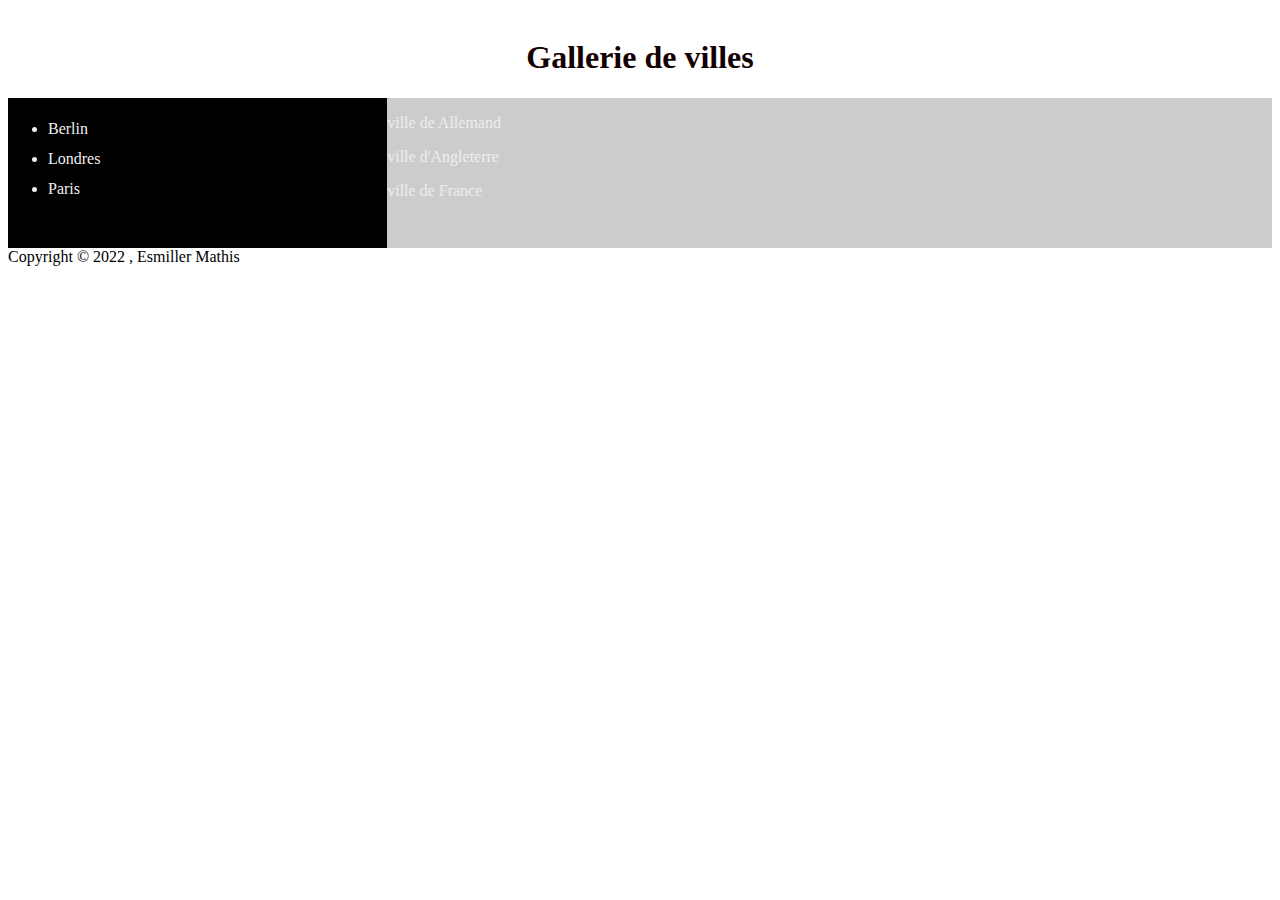
<file: TD2/index.html>
<!DOCTYPE html>
<header>
<title>Gallerie de villes</title>
<meta charset="utf-8"/>
<link href="v.css" rel="stylesheet" type="text/css" />
</header>
<body>
<h1 class="logo">Gallerie de villes</h1>
<div id="nav">
    <ul>
        <li>Berlin</li>
        <li>Londres</li>
        <li>Paris</li>
        </ul>
</div>
<div id="section">
    <p> ville de Allemand</p>
    <p> ville d'Angleterre</p>
    <p> ville de France</p>
</div>
<footer>
    <p>Copyright &copy; 2022 , Esmiller Mathis</p>
    </footer>
</body>


</html>
</file>
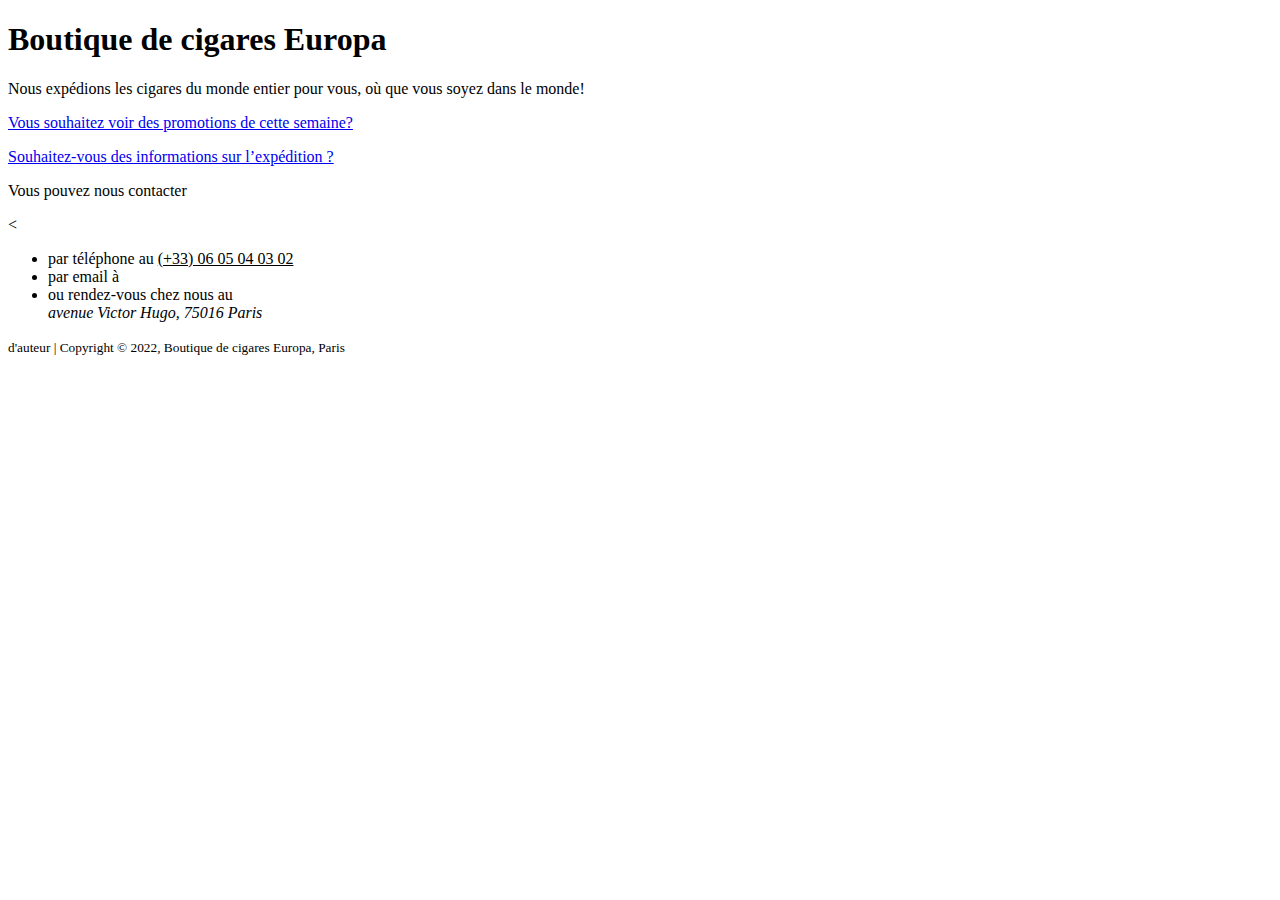
<file: tp1/index.html>
<!------->
<!-- index.html -->
<!-- en-tête de fichier html -->
<!DOCTYPE html>
<!-- section principale avec titre -->
<head>
<meta charset="utf-8" />
<title> Boutique de cigares Europa </title>
</head>
<!-- section du corps (body) -->
<body>
<!-- Mettre le titre suivant dans la balise d'en-tête de niveau 1 (heading 1) -->
<h1> Boutique de cigares Europa </h1>

<!-- entourez tous les paragraphes suivants entre les balises <p> et </ p> -->
    <p>
        Nous expédions les cigares du monde entier pour vous, où que vous soyez dans le monde!
    </p>
        <!-- Lier cette promotion à la page "promotions.html" en utilisant "<a href=""> </a>" -->
        <p><a href="promotion.html"> Vous souhaitez voir des promotions de cette semaine? </a> </p>
     <!-- Lier l'expédition à la page "shipping.html" en utilisant "<a href=""> </a>" -->
     <p><a href="shipping.html"> Souhaitez-vous des informations sur l’expédition ? </a> </p> 
       <p> Vous pouvez nous contacter</p>
  
<<p></p>

<!-- Commencer une liste non ordonnée -->
<ul>
    <!-- Placer cette information entre les balises <li> et souligner le numéro de téléphone -->
<li>  par téléphone au <u>(+33) 06 05 04 03 02</u>  </li>

<!-- Placer entre les balises <li> et lier l'adresse e-mail à l'adresse e-mail réelle en utilisant "<a
href="mailto:cigareeuropa@gmail.com"> </a>"-->
<li> par email à <ahref="@gmail.com"></ahref> </li>
<li>  ou rendez-vous chez nous au <address>avenue Victor Hugo, 75016 Paris</address>       </li>
</ul>


<!-- Placer entre les balises <li> et placer l'adresse entre les balises <address> et </ address> -->
<!-- Mettre fin à la liste non ordonnée -->
<!-- footer (pied) de fichier -->
<!-- Le texte du pied de page est petit -->
<footer><small>d'auteur | Copyright © 2022, Boutique de cigares Europa, Paris</small></footer> 
</body>
</html>
<!-- fin de l'index.html -->
</file>
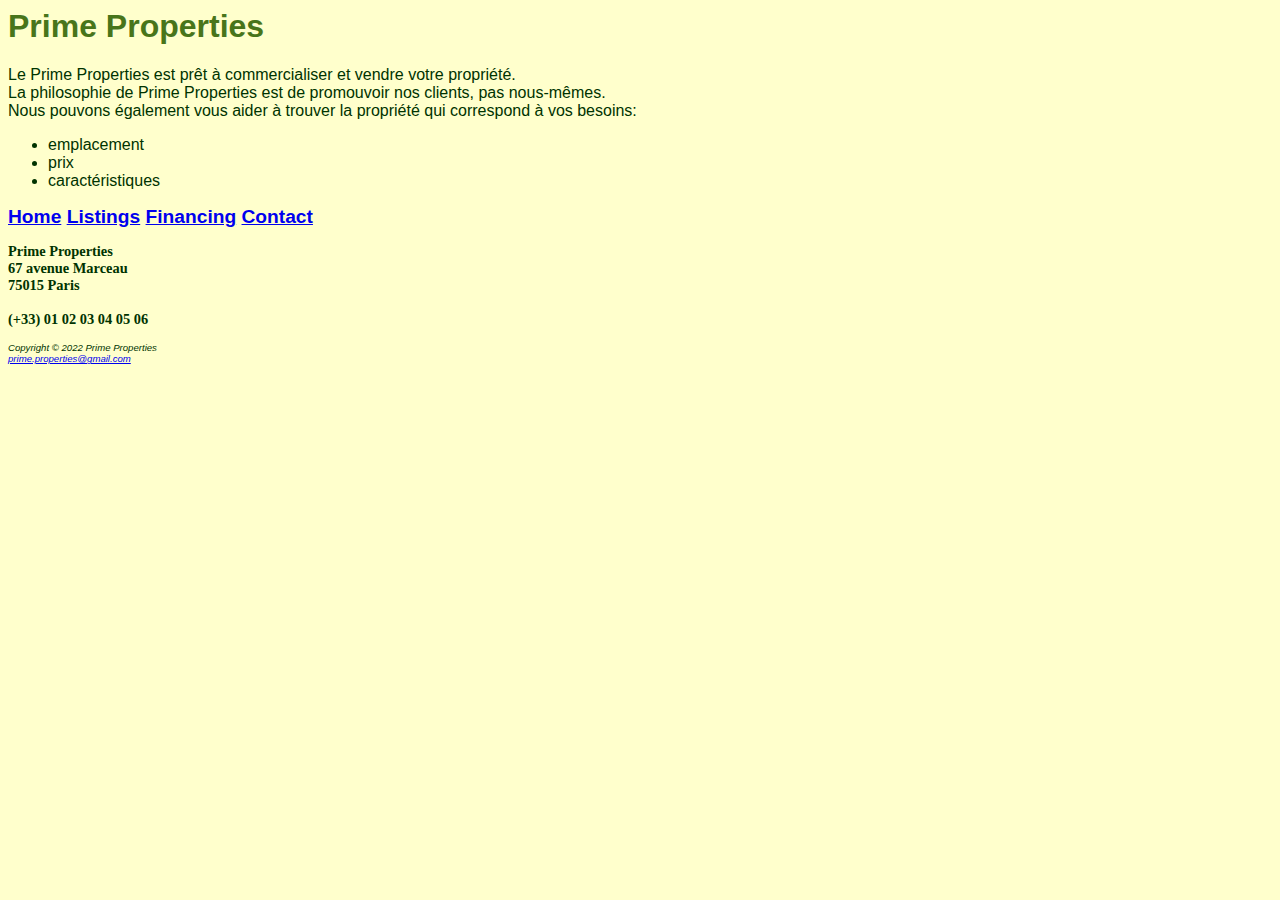
<file: TP2/index.html>
<head>
    <title>Prime Properties</title>
    <meta charset="utf-8"/>
    <link href="prime.css" rel="stylesheet" type="text/css" />
    </head>
    <body>
    <h1 class="logo">Prime Properties</h1>
   
    <p>Le Prime Properties est prêt à commercialiser et vendre votre propriété. <br>
    La philosophie de Prime Properties est de promouvoir nos clients, pas nous-mêmes. <br>
    Nous pouvons également vous aider à trouver la propriété qui correspond à vos besoins: </p>
    <ul>
    <li>emplacement</li>
    <li>prix</li>
    <li>caractéristiques</li>
    </ul>
    <div id="nav">
        <a href="index.html">Home</a>
        <a href="Listings.html">Listings</a>
        <a href="financing.html">Financing</a>
        <a href="contact.html">Contact</a>
        </div>
    <p class="contact">Prime Properties <br>
    67 avenue Marceau<br>
    75015 Paris<br> <br>
    (+33) 01 02 03 04 05 06
    </p>
    
    <div id="footer">Copyright &copy; 2022 Prime Properties<br>
    <a href="mailto:prime.properties@gmail.com">prime.properties@gmail.com</a>
    </div>
    </body>
    </html>
</file>
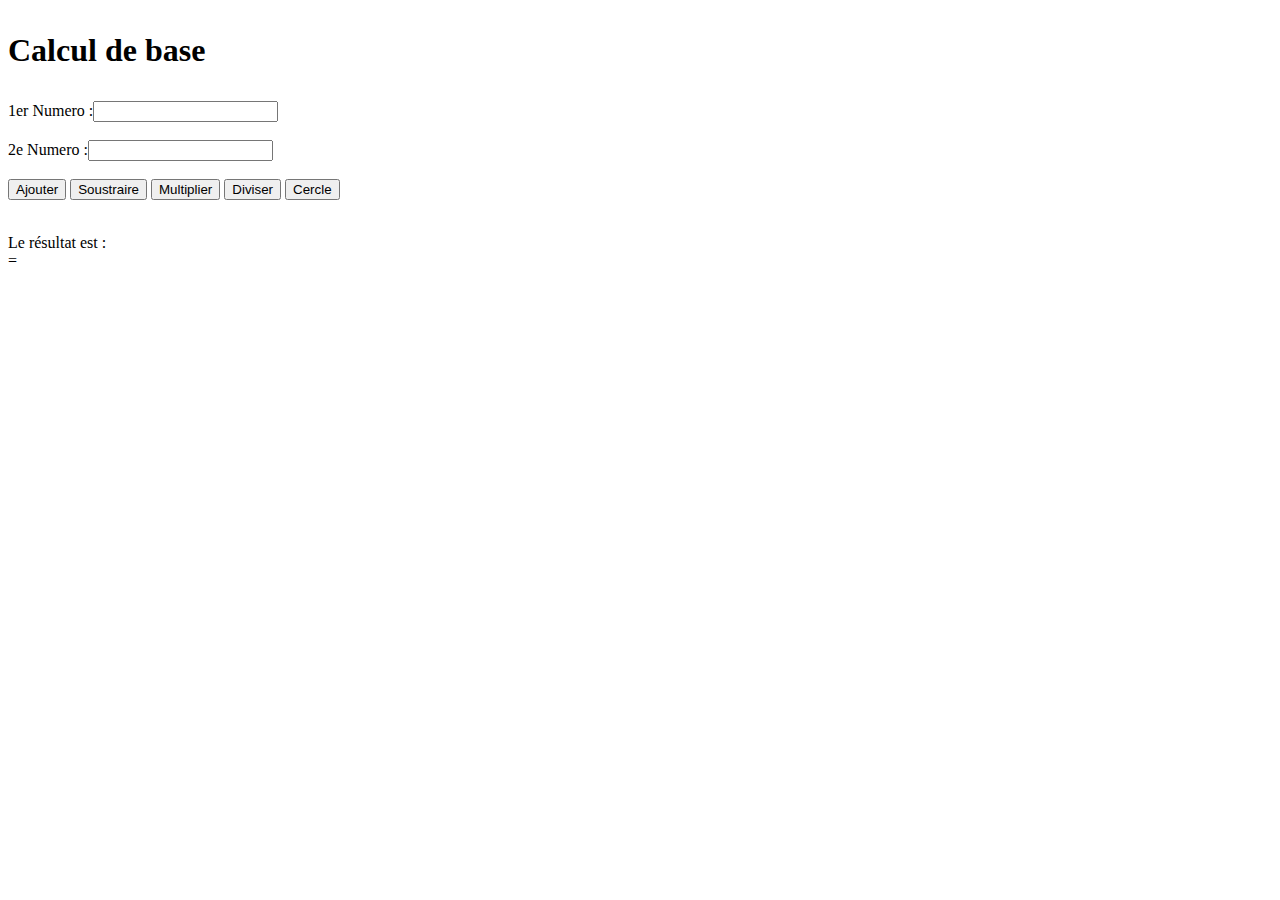
<file: TD3/feuilleCalcul.html>
<!DOCTYPE html>
<html>
<head>
    <script type="text/javascript">
        function multiplication(){
        num1 = document.getElementById("firstNumber").value;
        num2 = document.getElementById("SecondNumber").value;
        result = num1 * num2;
        document.getElementById("result").innerHTML = result;
        document.getElementById("signe").innerHTML =num1+"*"+num2;
        }
        function division() {
        num1 = document.getElementById("firstNumber").value;
        num2 = document.getElementById("SecondNumber").value;
        result = num1 / num2;
        document.getElementById("result").innerHTML = result;
        document.getElementById("signe").innerHTML =num1+"/"+num2;
        }
        function Ajouter(){
            num1=Number(document.getElementById("firstNumber").value);
            num2=Number(document.getElementById("SecondNumber").value);
       
        result = num1 + num2;
        document.getElementById("result").innerHTML = result;
        document.getElementById("signe").innerHTML = num1+"+"+num2;
        }
        function Soustraire(){
        num1 = document.getElementById("firstNumber").value;
        num2 = document.getElementById("SecondNumber").value;
        result = num1 - num2;
        document.getElementById("result").innerHTML = result;
        document.getElementById("signe").innerHTML =num1+"-"+num2;
        }
        function cercle() {
        var pi = 3.1416;
        var rayon;
        rayon = prompt("Quel est le rayon du cercle?");
            alert("La superficie vaut " + pi * rayon * rayon);
            alert("Le perimètre vaut " + 2 * pi * rayon);}
        </script>
    </head>

<body>
<h1>

    <p>Calcul de base </p>
</h1>

<form>
    1er Numero :<input type="text" id="firstNumber"><br><br>
    2e   Numero :<input type="text" id="SecondNumber"><br><br>
    <input type="button" onClick="Ajouter()" Value="Ajouter">
<input type="button" onClick="Soustraire()" Value="Soustraire">
<input type="button" onClick="multiplication()" Value="Multiplier">
<input type="button" onClick="division()" Value="Diviser">
<input type="button" onClick="cercle()" Value="Cercle">
<br><br>
<p>Le résultat est : <br> <span id="signe"></span> =
    <span id="result"></span>
    </p>
</form>



</body>
</html>
</file>
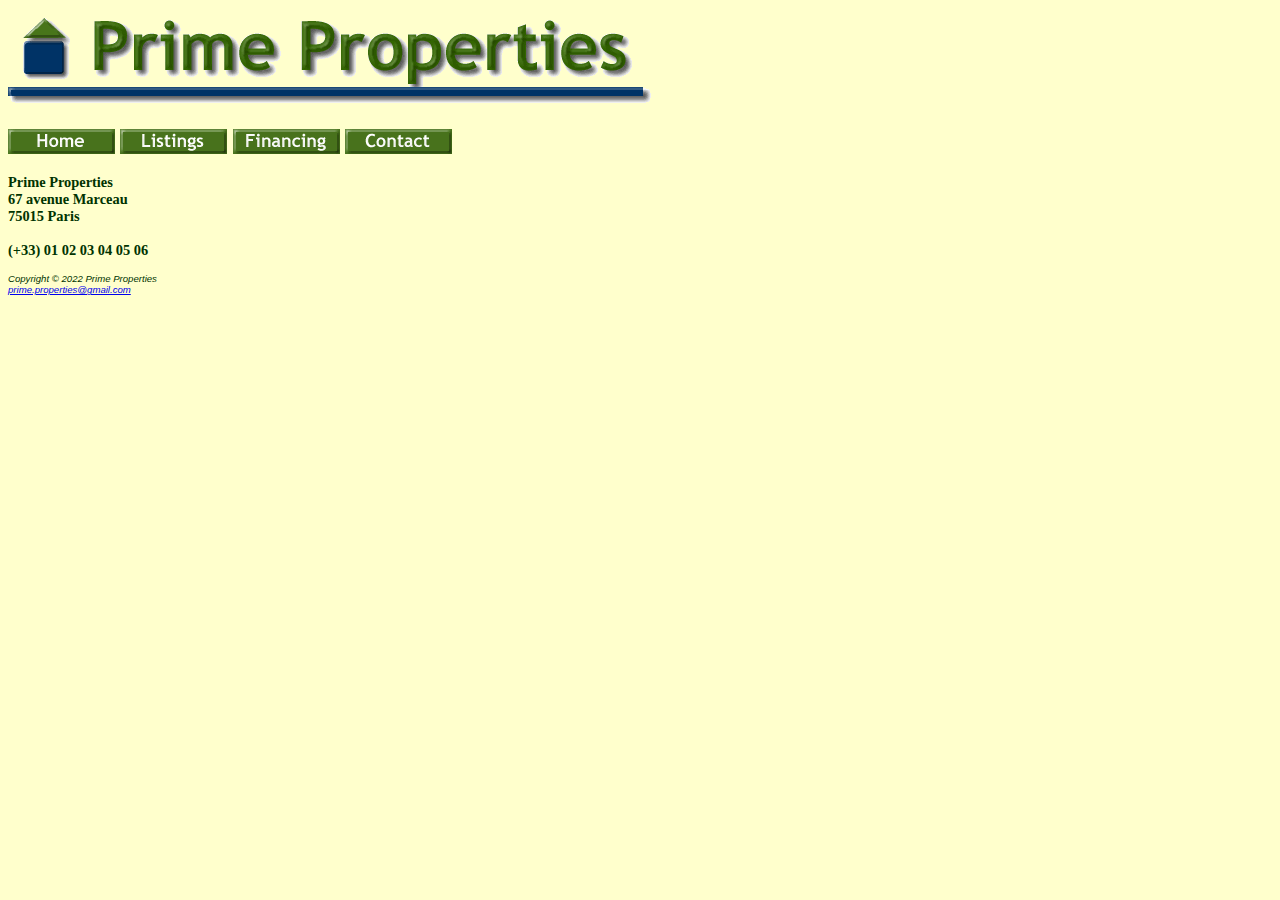
<file: TP2/financing.html>
<head>
    <title>Listings</title>
    <meta charset="utf-8"/>
    <link href="prime.css" rel="stylesheet" type="text/css" />
    </head>
    <body>
    <h1 class="logo"> <img src="primelogo.gif"/> </h1>
   
    <div id="nav">
        <a href="index.html"><img src="primehomenav.gif"/></a>
        <a href="Listings.html"><img src="primelistingsnav.gif"/></a>
        <a href="financing.html"><img src="primefinancingnav.gif"/></a>
        <a href="contact.html"><img src="primecontactnav.gif"/></a>
        </div>
    <p class="contact">Prime Properties <br>
    67 avenue Marceau<br>
    75015 Paris<br> <br>
    (+33) 01 02 03 04 05 06
    </p>
    <div id="footer">Copyright &copy; 2022 Prime Properties<br>
    <a href="mailto:prime.properties@gmail.com">prime.properties@gmail.com</a>
    </div>
    </body>
    </html>
</file>
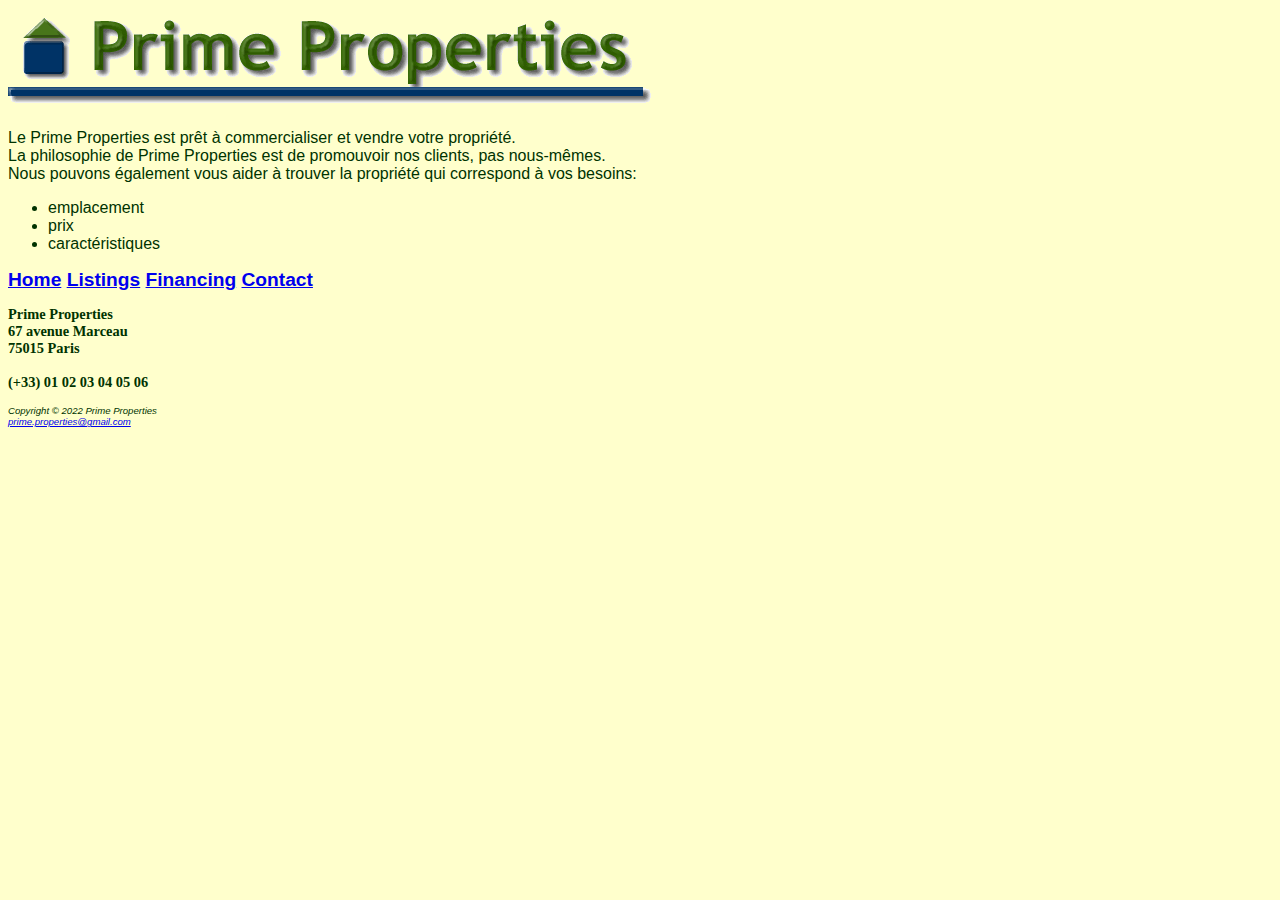
<file: TP2/Listings.html>
<head>
    <title>Listings</title>
    <meta charset="utf-8"/>
    <link href="prime.css" rel="stylesheet" type="text/css" />
    </head>
    <body>
    <h1 class="logo"> <img src="primelogo.gif"/> </h1>
    
    <p>Le Prime Properties est prêt à commercialiser et vendre votre propriété. <br>
    La philosophie de Prime Properties est de promouvoir nos clients, pas nous-mêmes. <br>
    Nous pouvons également vous aider à trouver la propriété qui correspond à vos besoins: </p>
    <ul>
    <li>emplacement</li>
    <li>prix</li>
    <li>caractéristiques</li>
    </ul>
    <div id="nav">
        <a href="index.html">Home</a>
        <a href="Listings.html">Listings</a>
        <a href="financing.html">Financing</a>
        <a href="contact.html">Contact</a>
        </div>
    <p class="contact">Prime Properties <br>
    67 avenue Marceau<br>
    75015 Paris<br> <br>
    (+33) 01 02 03 04 05 06
    </p>
    <div id="footer">Copyright &copy; 2022 Prime Properties<br>
    <a href="mailto:prime.properties@gmail.com">prime.properties@gmail.com</a>
    </div>
    </body>
    </html>
</file>
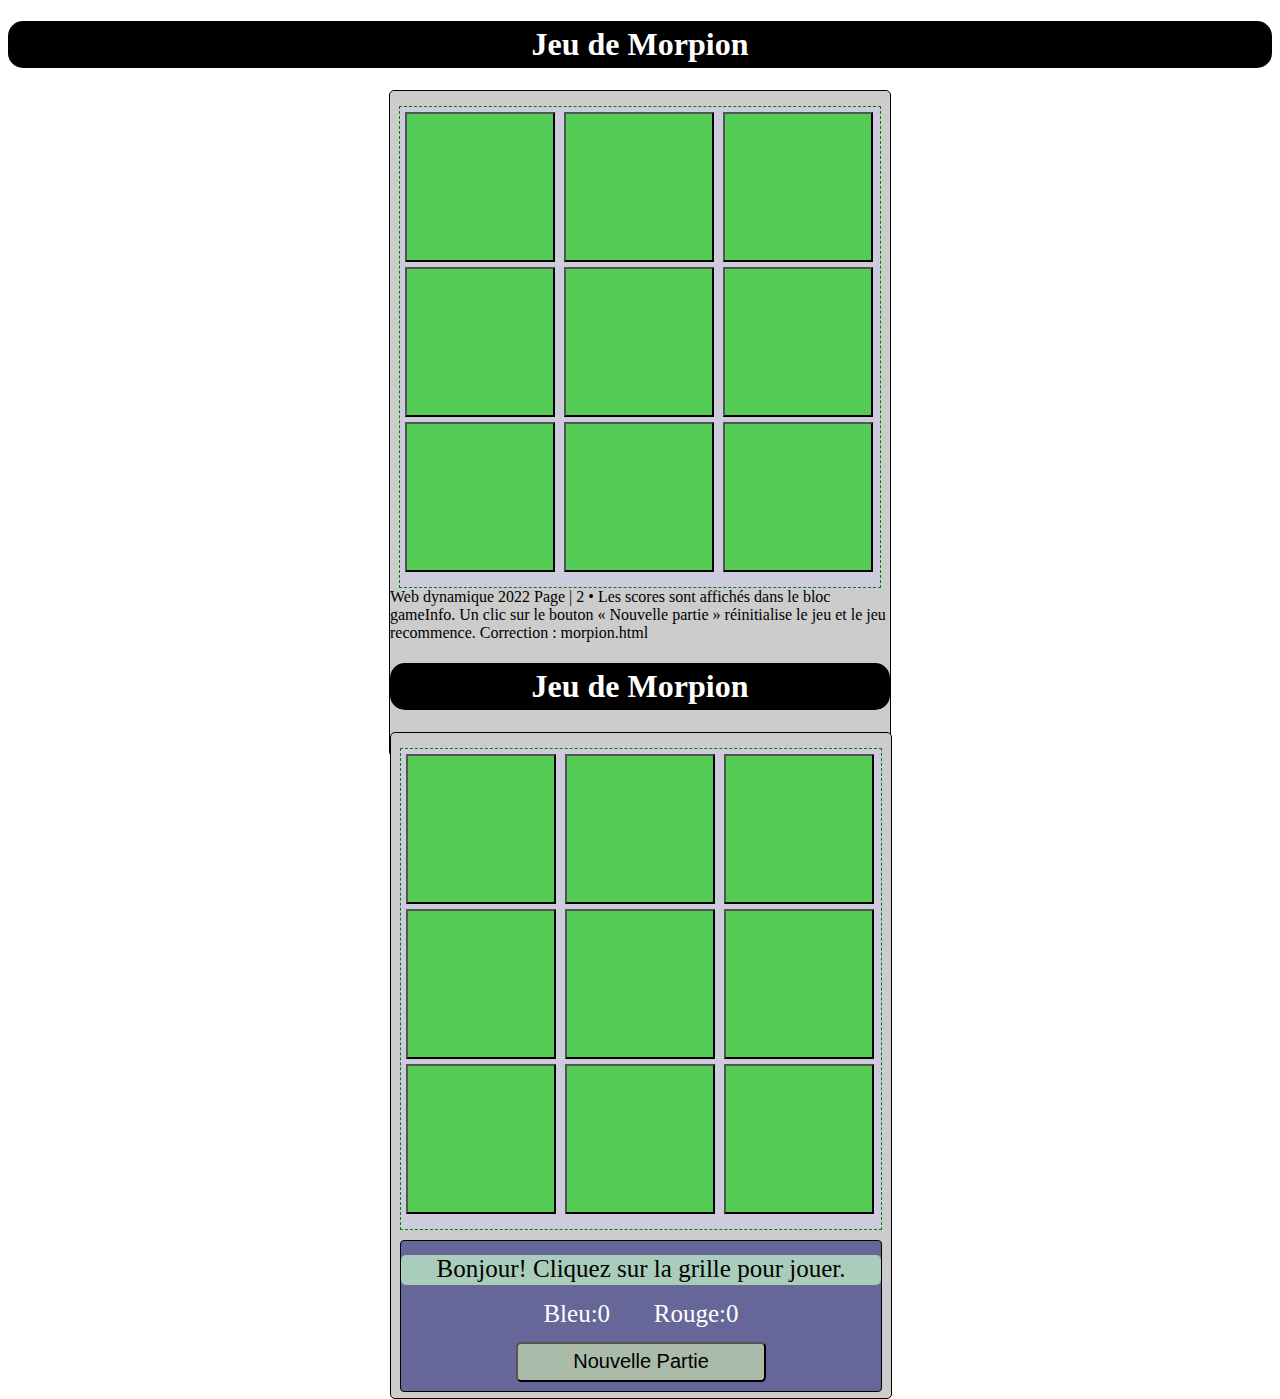
<file: TP3/tictactoe.html>
<!DOCTYPE html>
<html>
<head>
    <title>Jeu de morpion</title>
    <meta charset="utf-8">
    <link rel="stylesheet" type="text/css" href="morpion.css">
    <script type="text/javascript" src="morpion.js"></script>
</head>

<body>

<h1>Jeu de Morpion</h1>
<div id="container">
    <div id="gameGrid">
    <div id="ligne1">
    <input type="button" id="case11" class="case green" onclick="play(this)">
    <input type="button" id="case12" class="case green" onclick="play(this)">
    <input type="button" id="case13" class="case green" onclick="play(this)">
    </div>
    <div id="ligne2">
    <input type="button" id="case21" class="case green" onclick="play(this)">
    <input type="button" id="case22" class="case green" onclick="play(this)">
    <input type="button" id="case23" class="case green" onclick="play(this)">
    </div>
    <div id="ligne3">
    <input type="button" id="case31" class="case green" onclick="play(this)">
    <input type="button" id="case32" class="case green" onclick="play(this)">
    <input type="button" id="case33" class="case green" onclick="play(this)">
    </div>
    </div>
    Web dynamique 2022
Page | 2
• Les scores sont affichés dans le bloc gameInfo. Un clic sur le bouton « Nouvelle partie »
réinitialise le jeu et le jeu recommence.
Correction :
morpion.html
<!DOCTYPE html>
<html>
<head>
<title>Jeu de Morpion</title>
<meta charset="utf-8">
<link rel="stylesheet" type="text/css" href="morpion.css">
<script type="text/javascript" src="morpion.js"></script>
</head>
<body>
<h1>Jeu de Morpion</h1>
<div id="container">
<div id="gameGrid">
<div id="ligne1">
<input type="button" id="case11" class="case green" onclick="play(this)">
<input type="button" id="case12" class="case green" onclick="play(this)">
<input type="button" id="case13" class="case green" onclick="play(this)">
</div>
<div id="ligne2">
<input type="button" id="case21" class="case green" onclick="play(this)">
<input type="button" id="case22" class="case green" onclick="play(this)">
<input type="button" id="case23" class="case green" onclick="play(this)">
</div>
<div id="ligne3">
<input type="button" id="case31" class="case green" onclick="play(this)">
<input type="button" id="case32" class="case green" onclick="play(this)">
<input type="button" id="case33" class="case green" onclick="play(this)">
</div>
</div>
<div id="gameInfo">
<div id="info">
Bonjour! Cliquez sur la grille pour jouer.
</div>
<div id="score">
Bleu:<span id="scoreBleu">0</span>&nbsp;&nbsp;&nbsp;&nbsp;&nbsp;&nbsp;
Rouge:<span id="scoreRouge">0</span> <br>
</div>
<button id="reset" onclick="reloadGame()">Nouvelle Partie</button>
</div>
</div>
</body>
</html>





</body>


</html>
</file>
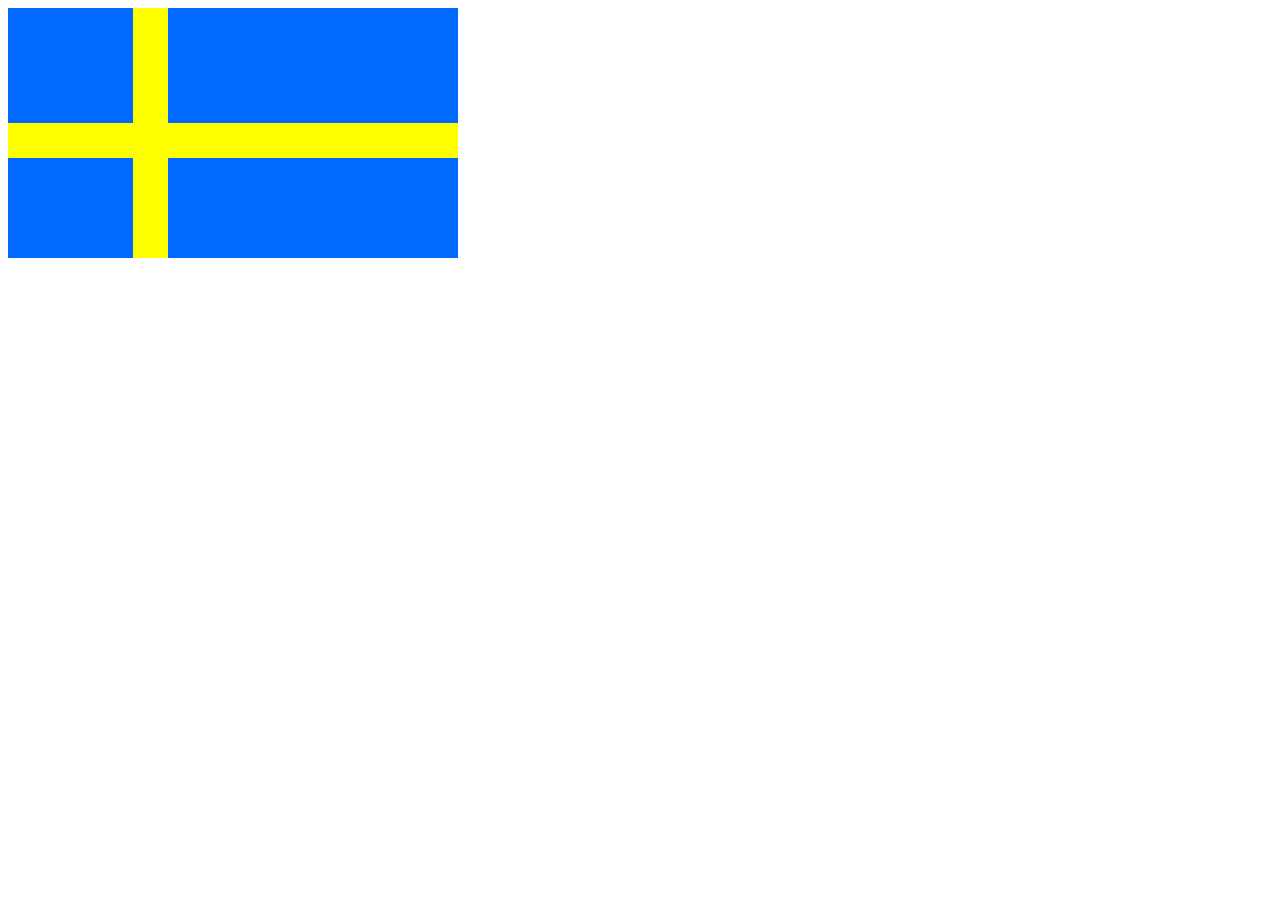
<file: TPnote/1.html>
<!DOCTYPE html>
<header>
<title>Drapeau de la Suède et pas du Bénin</title>
<meta charset="utf-8"/>
<link href="1.css" rel="stylesheet" type="text/css" />
</header>

<div class ="drap"></div>
<div class ="ligne"></div>
<div class ="ligne2"></div>




</html>
</file>
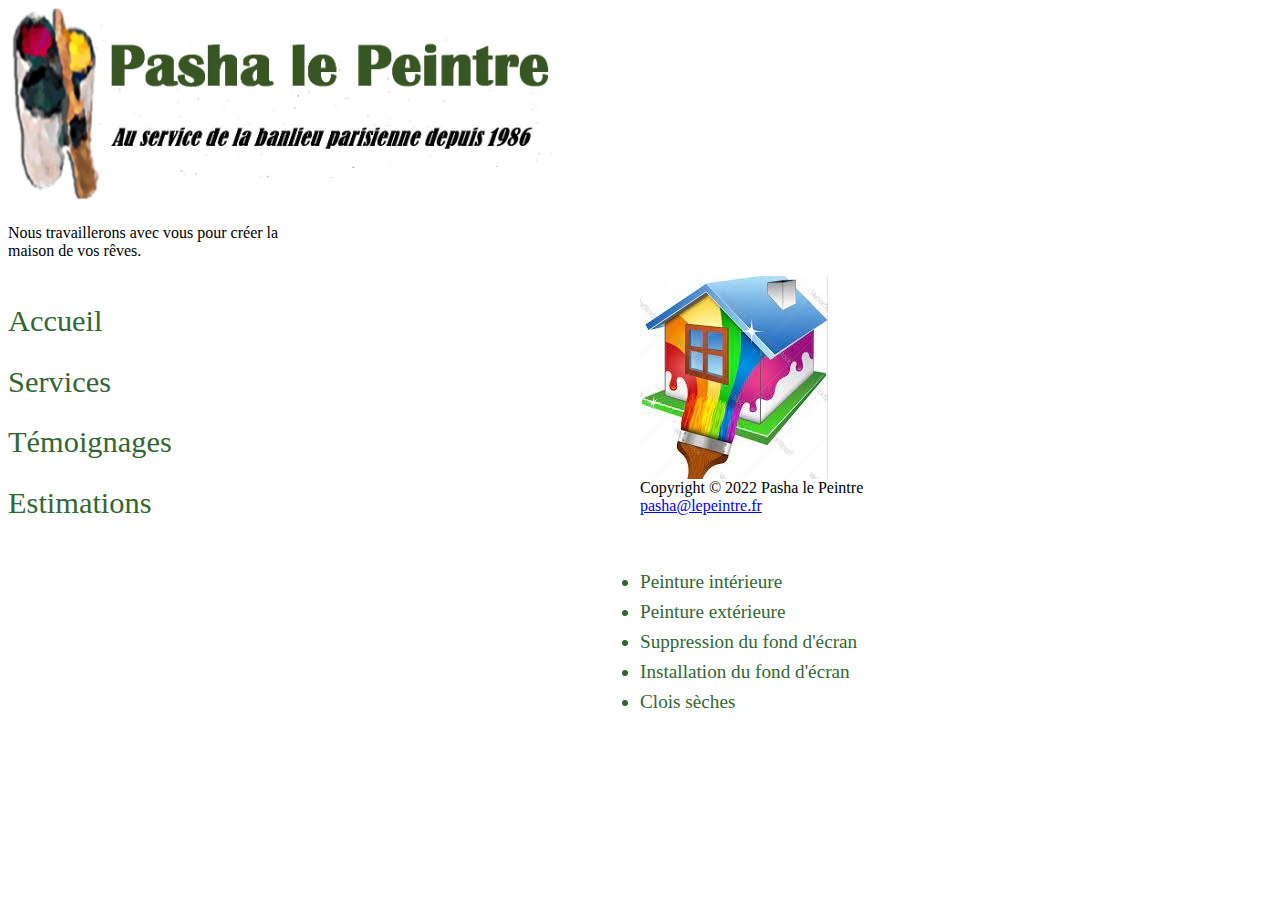
<file: TPnote/4.html>
<head>
    <title>Pasha le Peintre</title>
    <meta charset="utf-8"/>
    <link href="4.css" rel="stylesheet" type="text/css" />
    </head>
        <body>
            <div class="logo"> <img src="pasha.jpg"/> </div>
    <div id="texte">
        <p>Nous travaillerons avec vous pour créer la <br>
            maison de vos rêves. </p>
    </div>
       
        <div id="nav">
            <p>Accueil</p>
            <p>Services</p>
            <p>Témoignages</p>
            <p>Estimations</p>
            
          
            </div>
        <ul>
        <li>Peinture intérieure</li>
        <li>Peinture extérieure</li>
        <li>Suppression du fond d'écran</li>
        <li>Installation du fond d'écran</li>
        <li>Clois sèches</li>

        </ul>
       
     
            <div id="maison">  <img src="maison.jpg"/> </div>
        
        <div id="footer">Copyright &copy; 2022 Pasha le Peintre<br>
        <a href="mailto:pasha@lepeintre.fr">pasha@lepeintre.fr</a>
      
        </div>
       
        </body>
    </html>
</file>
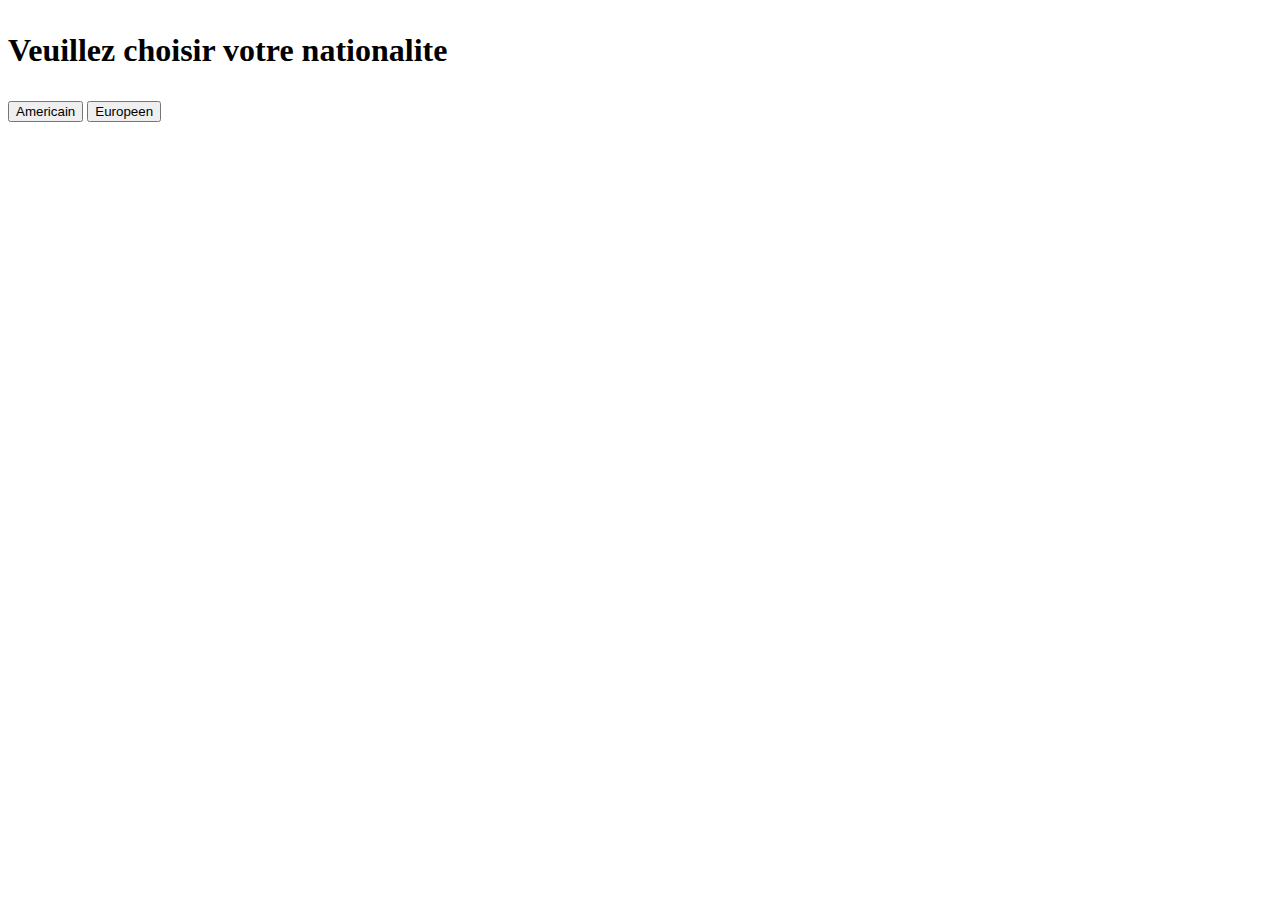
<file: TPnote/5.html>
<!DOCTYPE html>
<html>
<head>
    <script type="text/javascript">
        
        function dollar(){
        num1 = prompt("Combien d'argent avez vous ? ");
        result_euro = num1 / 1.23;
        result_pound = result_euro * 0.81;
        result_yen= result_euro * 134.44;
        alert(num1+" $ = "+ result_euro+" € ;       "+ result_pound+" £ ;       "+ result_yen+" Y ");
        }


        function euro(){
            num1 = prompt("Combien d'argent avez vous ? ");
        result_dollar = num1 * 1.23;
        result_pound = num1 * 0.81;
        result_yen= num1* 134.44;
    alert(num1+" € = "+ result_dollar+" $ ;      "+ result_pound+" £ ;      "+ result_yen+" Y ");
        }
    
        </script>
    </head>

<body>
<h1>

    <p>Veuillez choisir votre nationalite</p>
</h1>

<form>
   <input type="button" onClick="dollar()" Value="Americain">
<input type="button" onClick="euro()" Value="Europeen">

<br><br>
</form>
</body>
</html>
</file>
<file: TD2/v.css>
header { background-color:#ffffff;
    color:#140000;
   /* text-align: center;*/
   padding: 5px;
}


h1 { background-color:#ffffff;
    color:#140000;
     text-align: center;
  /*  padding: 5px;*/
}
#nav {float: left ;
     block-size: 150px;
    width: 30% ;
    line-height: 30px;
    background-color:#000000;
    color:#eeeeee;
    /* text-align: center;*/
   
  
}
#section
{ float: right ;
    block-size: 150px;
    width: 70% ;
    line-height: auto;
    background-color:#cccccc;
    color:#eeeeee;
    /* text-align: center;*/

}
</file>
<file: TP2/prime.css>
body { background-color: #ffffcc;
    color: #003300;
    font-family: Arial, Helvetica, sans-serif;
    }
    h2 { background-color:#ffffcc;
    color:#003366;
    }
    h3{ background-color:#ffffcc;
    color:#006600;
    }
    dd { font-style:italic;
    font-size:.90em;
    line-height:200%;
    }
    .logo { background-color:#ffffcc;
    color:#48751A;
    }
    .contact { font-family: "Times New Roman", serif;
    font-size: .90em;
    font-weight:bold;
    }
    #nav { font-weight:bold;
    font-size: 1.2em;
    }
    #footer { font-size: .60em;
    font-style: italic;
    }
</file>
<file: TP3/morpion.css>
h1 {
    text-align: center;
    color: white;
    background-color: black;
    padding: 5px;
    border-radius: 15px;
    }
    #container {
    width: 500px;
    height: 665px;
    margin: auto;
    border: solid 1px;
    background-color: #cccccc;
    border-radius: 5px;
    }
    #gameGrid {
    width: 480px;
    height: 480px;
    background-color: #ccccdd;
    border: 1px dashed green;
    margin: auto;
    margin-top: 3%;
    }
    #gameInfo {
    width: 480px;
    height: 150px;
    margin: auto;
    border-radius: 4px;
    border: solid 1px;
    margin-top: 2%;
    background-color: #666699;
    }
    .case {
    width: 150px;
    height: 150px;
    margin-left: 5px;
    margin-top: 5px;
    }
    .green {
    background-color: #55cc55;
    }
 
.green:hover {
opacity: 0.50;
}
.bleu {
background-color: #5555cc;
}
.rouge {
background-color: #cc5555;
}
#info {
margin-top: 3%;
font-size: 25px;
height: 30px;
color: black;
background-color: #aaccbb;
border-radius: 5px;
text-align: center;
}
#score {
margin-top: 3%;
font-size: 25px;
color: white;
text-align: center;
}
#reset {
margin: auto;
display: block;
height: 40px;
width: 250px;
background-color: #aabbaa;
border-radius: 5px;
font-size: 20px;
margin-top: 3%;
}
</file>
<file: TPnote/1.css>
.drap {
    width  : 450px;
  height : 250px;
  background : rgb(0, 106, 255);
  position: relative;
 
}
.ligne{

    width  : 450px;
    height : 35px;
    background : rgb(255, 255, 0);
    position: relative ;
    top: -135px;
}

.ligne2{

    width  : 35px;
    height : 250px;
    background : rgb(255, 255, 0);
    position: relative;
   top :-285px;
   left: 125px;
   
}
</file>
<file: TPnote/4.css>
.logo img { height: 200px;
    width: auto;

    }
#nav
{
    color:#336633;
    font-size:1.90em;
    float: left ;
    
   width: 50% ;
   line-height: 30px;

  
}
#div
{

    float: left ;
    block-size: 50px;
   width: 50% ;
   line-height: 30px;

}
ul{ 
    color:#336633;
    float: right ;
   
   width: 50% ;
   line-height: 30px;
   font-size:1.20em;
}


.maison img { height: 50px;
    width: auto;
   
    float: right ;
  
   font-size:1.20em;
   background-color: aqua;
    }
</file>
